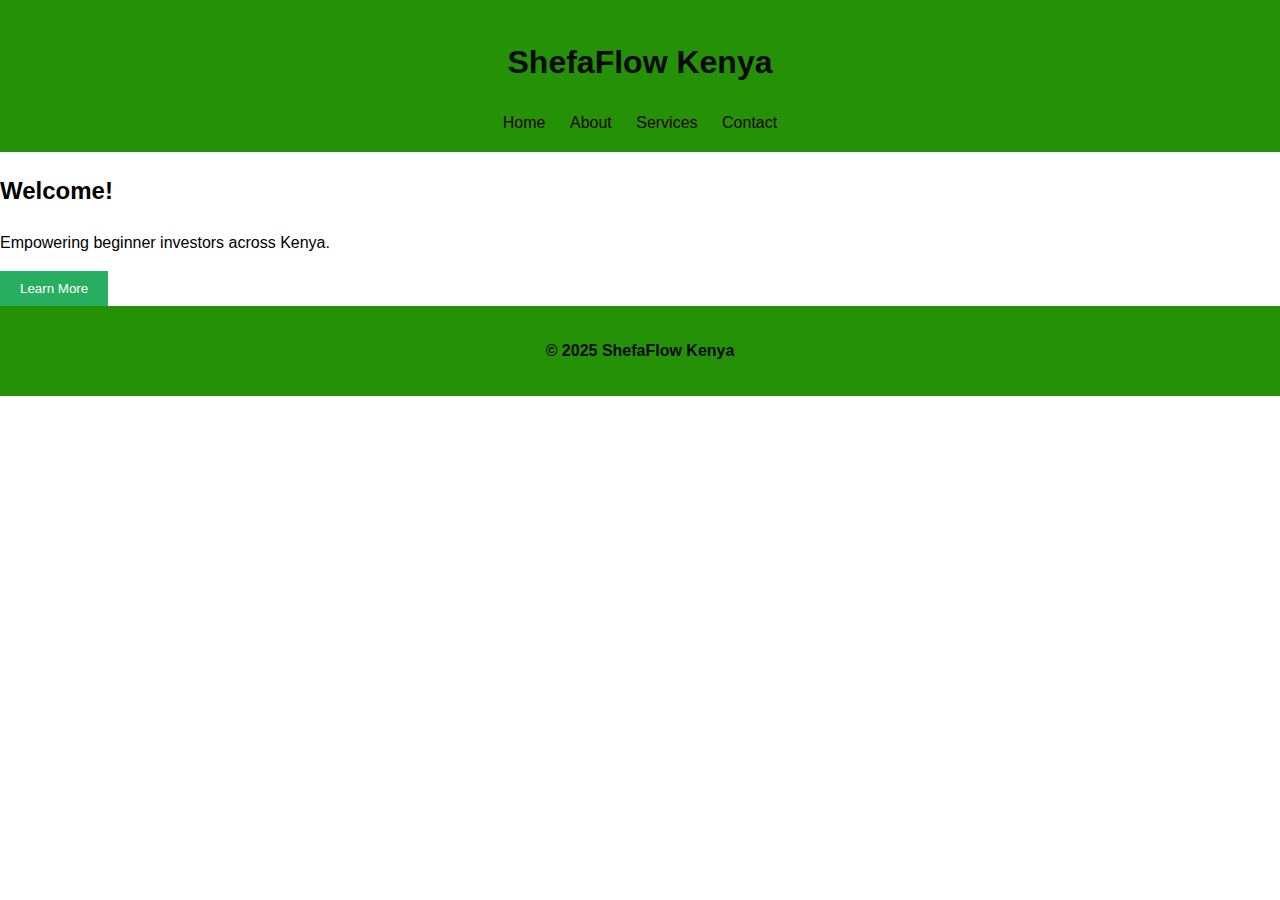
<file: index.html>
<!DOCTYPE html>
<html lang="en">
<head>
  <meta charset="UTF-8">
  <meta name="viewport" content="width=device-width, initial-scale=1.0">
  <title>ShefaFlow Kenya</title>
  <link rel="stylesheet" href="Styles/styles.css">
</head>
<body>
  <header>
    <h1>ShefaFlow Kenya</h1>
    <nav>
      <a href="index.html">Home</a>
      <a href="about.html">About</a>
      <a href="services.html">Services</a>
      <a href="contact.html">Contact</a>
    </nav>
  </header>

  <main>
    <section>
      <h2>Welcome!</h2>
      <p>Empowering beginner investors across Kenya.</p>
      <button onclick="toggleHighlight()">Learn More</button>
    </section>
  </main>

  <footer>
    <p><strong>&copy; 2025 ShefaFlow Kenya</strong></p>
  </footer>

  <script src="Scripts/script.js"></script>
</body>
</html>
</file>
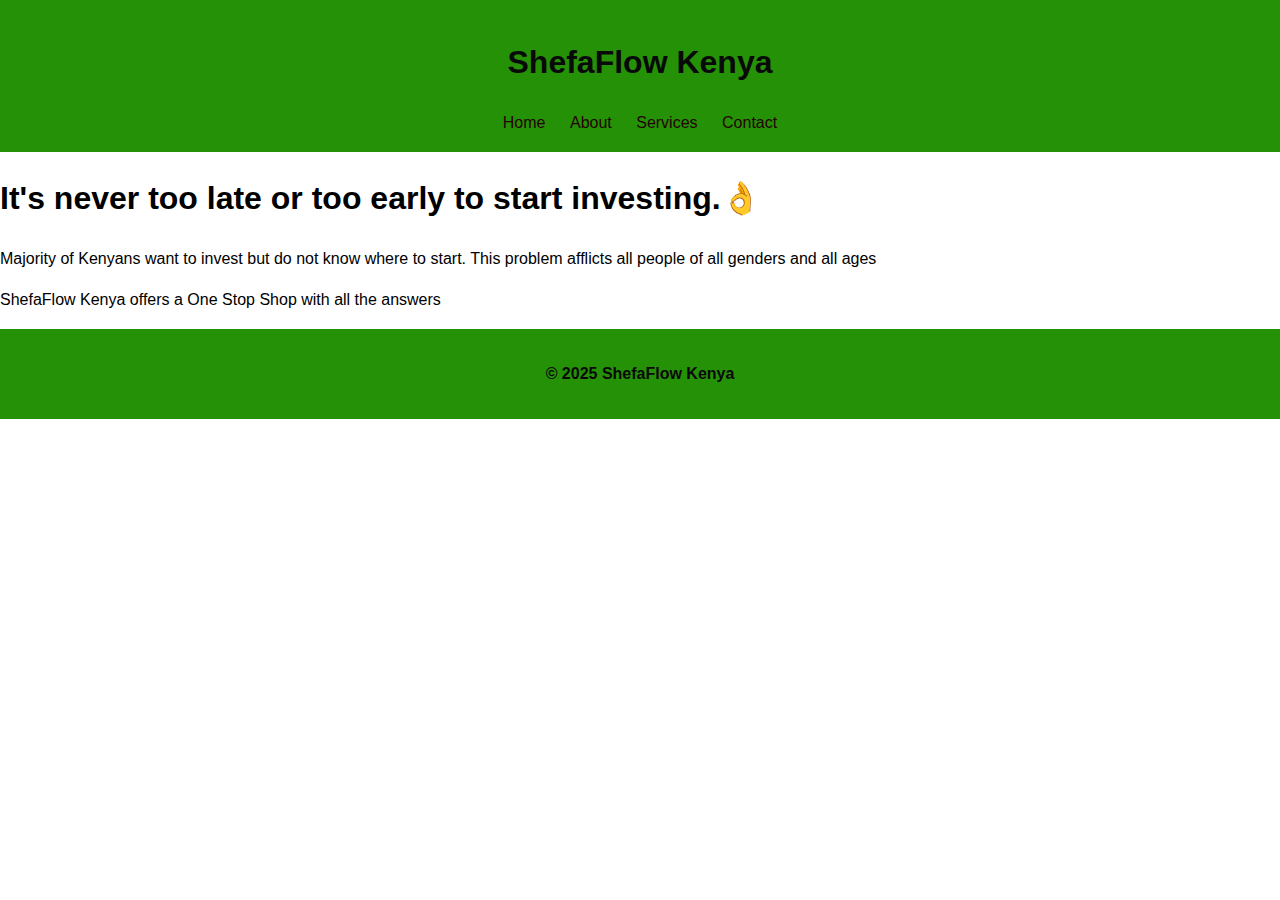
<file: about.html>
<!DOCTYPE html>
<html lang="en">
<head>
    <meta charset="UTF-8">
    <meta name="viewport" content="width=device-width, initial-scale=1.0">
    <title>ShefaFlow Kenya</title>
    <link rel="stylesheet" href="Styles/styles.css">
</head>
<body>
    <header>
        <h1>ShefaFlow Kenya</h1>
       <nav>
        <a href="index.html">Home</a>
        <a href="about.html">About</a>
        <a href="services.html">Services</a>
        <a href="contact.html">Contact</a>
       </nav>
    </header>

    <main>
        <h1>It's never too late or too early to start investing.👌</h1>
        <p>Majority of Kenyans want to invest but do not know where to start. This problem afflicts all people of all genders and all ages</p>
        <p>ShefaFlow Kenya offers a One Stop Shop with all the answers</p>
    </main>

    <footer>
        <p><strong>&copy; 2025 ShefaFlow Kenya</strong></p>
    </footer>

    <script src="Scripts/script.js"></script>
</body>
</html>
</file>
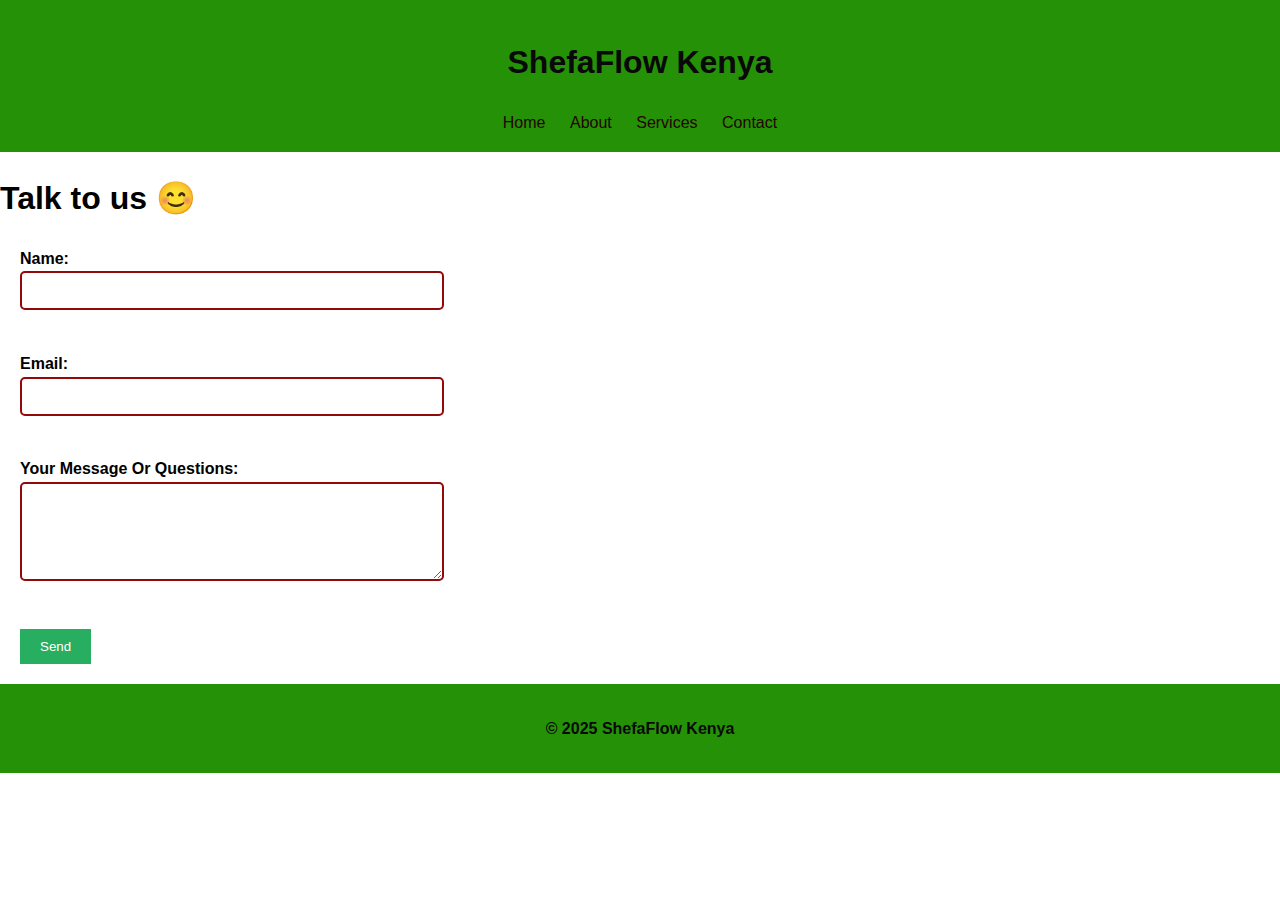
<file: contact.html>
<!DOCTYPE html>
<html lang="en">
<head>
    <meta charset="UTF-8">
    <meta name="viewport" content="width=device-width, initial-scale=1.0">
    <title>ShefaFlow Kenya</title>
    <link rel="stylesheet" href="Styles/styles.css">
</head>
<body>
    <header>
       <h1>ShefaFlow Kenya</h1>
       <nav>
        <a href="index.html">Home</a>
        <a href="about.html">About</a>
        <a href="services.html">Services</a>
        <a href="contact.html">Contact</a>
       </nav>
    </header>

    <main>
        <h1>Talk to us 😊</h1>
          <form onsubmit="return validateForm()">
            <label for="name"><strong>Name:</strong></label><br>
            <input type="text" id="name" required><br></br>

            <label for="email"><strong>Email:</strong></label><br>
            <input type="email" id="email" required><br></br>

            <label for="message"><strong>Your Message Or Questions:</strong></label><br>
            <textarea id="message" name="message" rows="5" cols="30"></textarea><br></br>

            <button type="submit">Send</button>
          </form>
    </main>


    <footer>
        <p><strong>&copy; 2025 ShefaFlow Kenya</strong></p>
    </footer>

    <script src="Scripts/script.js"></script>
</body>
</html>
</file>
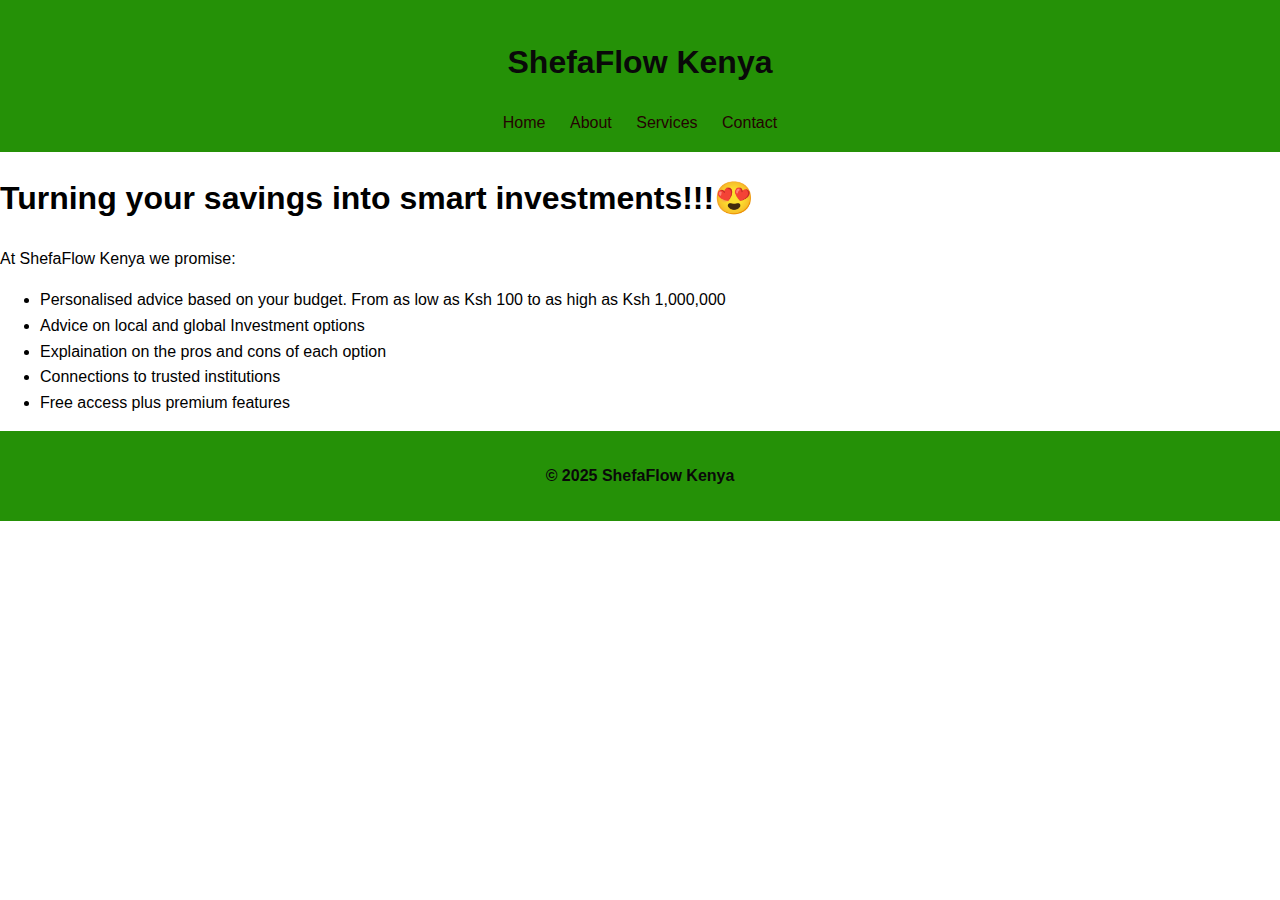
<file: services.html>
<!DOCTYPE html>
<html lang="en">
<head>
    <meta charset="UTF-8">
    <meta name="viewport" content="width=device-width, initial-scale=1.0">
    <title>ShefaFlow Kenya</title>
    <link rel="stylesheet" href="Styles/styles.css">
</head>
<body>
    <header>
       <h1>ShefaFlow Kenya</h1>
       <nav>
        <a href="index.html">Home</a>
        <a href="about.html">About</a>
        <a href="services.html">Services</a>
        <a href="contact.html">Contact</a>
       </nav>
    </header>

    <main>
        <h1>Turning your savings into smart investments!!!😍</h1>
        <p>At ShefaFlow Kenya we promise:</p>
        <ul> 
            <li>Personalised advice based on your budget. From as low as Ksh 100 to as high as Ksh 1,000,000</li>
            <li>Advice on local and global Investment options</li>
            <li>Explaination on the pros and cons of each option</li>
            <li>Connections to trusted institutions</li>
            <li>Free access plus premium features</li>
        </ul>
    </main>

    <footer>
        <p><strong>&copy; 2025 ShefaFlow Kenya</strong></p>
    </footer>

    <script src="Scripts/script.js"></script>
</body>
</html>
</file>
<file: Styles/styles.css>
body {
  font-family: 'Segoe UI', sans-serif;
  margin: 0;
  padding: 0;
  line-height: 1.6;
}

header, footer {
  background-color: #259107;
  color: rgb(9, 9, 9);
  padding: 1em;
  text-align: center;
}

nav a {
  margin: 0 10px;
  color: rgb(36, 2, 2);
  text-decoration: none;
}

button {
  padding: 10px 20px;
  background-color: #27ae60;
  color: white;
  border: none;
  transition: background-color 0.3s ease;
}

button:hover {
  background-color: #7b1229;
}

.highlight {
  background-color: #f1c40f;
  padding: 10px;
  border-radius: 5px;
}
 
input, textarea {
  width: 50%;
  padding: 10px;
  margin-bottom: 15px;
  border: 2px solid #930909;
  border-radius: 5px;
  max-width: 400px;
}

form {
    margin: 20px;
}
</file>
